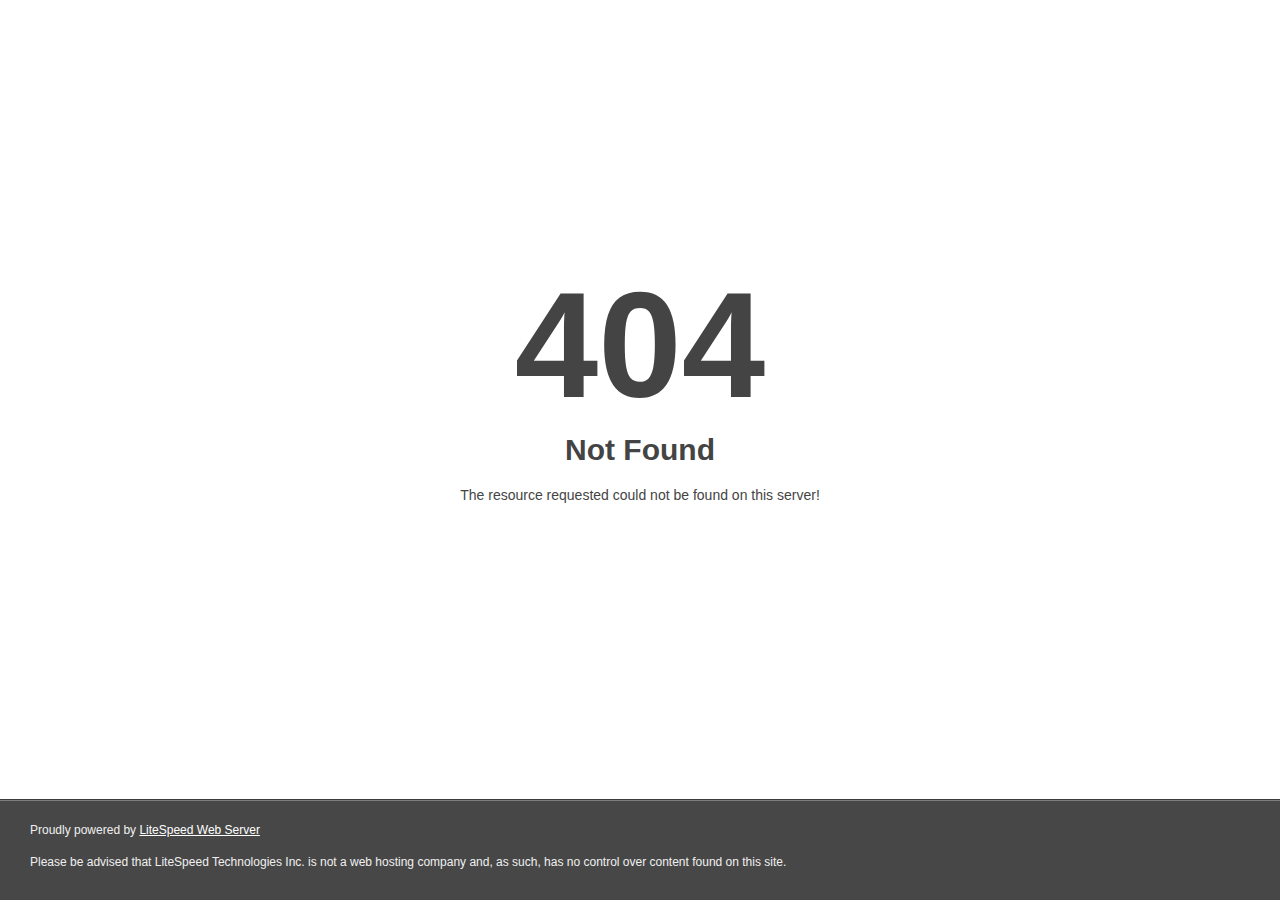
<file: favicon.html>
<!DOCTYPE html>
<html style="height:100%">
<head>
<meta name="viewport" content="width=device-width, initial-scale=1, shrink-to-fit=no" >
<title> 404 Not Found
</title></head>
<body style="color: #444; margin:0;font: normal 14px/20px Arial, Helvetica, sans-serif; height:100%; background-color: #fff;">
<div style="height:auto; min-height:100%; ">     <div style="text-align: center; width:800px; margin-left: -400px; position:absolute; top: 30%; left:50%;">
        <h1 style="margin:0; font-size:150px; line-height:150px; font-weight:bold;">404</h1>
<h2 style="margin-top:20px;font-size: 30px;">Not Found
</h2>
<p>The resource requested could not be found on this server!</p>
</div></div><div style="color:#f0f0f0; font-size:12px;margin:auto;padding:0px 30px 0px 30px;position:relative;clear:both;height:100px;margin-top:-101px;background-color:#474747;border-top: 1px solid rgba(0,0,0,0.15);box-shadow: 0 1px 0 rgba(255, 255, 255, 0.3) inset;">
<br>Proudly powered by  <a style="color:#fff;" href="http://www.litespeedtech.com/error-page">LiteSpeed Web Server</a><p>Please be advised that LiteSpeed Technologies Inc. is not a web hosting company and, as such, has no control over content found on this site.</p></div></body></html>
</file>
